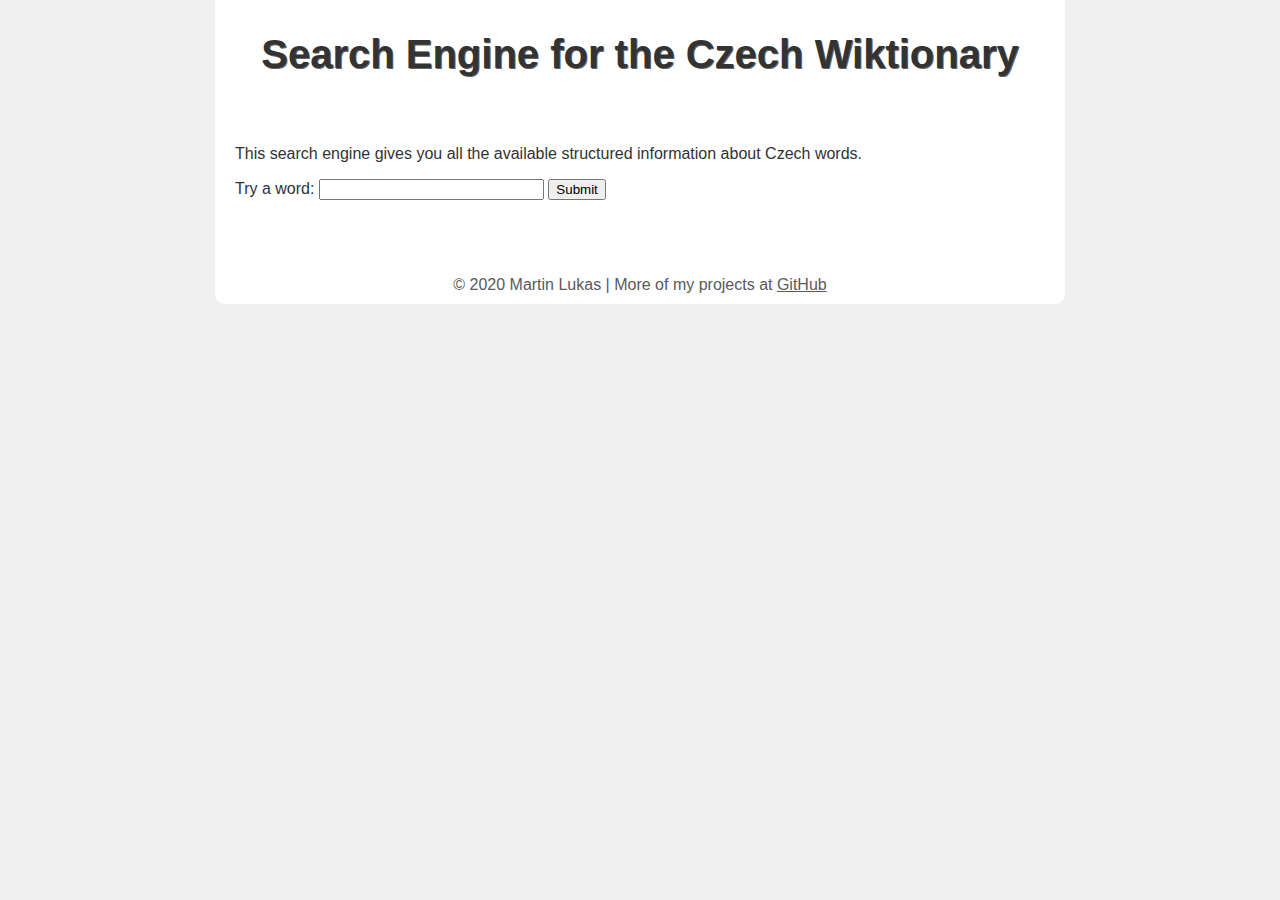
<file: index.html>
<!DOCTYPE html>
<html lang="en">
<head>
  <meta charset="UTF-8">
  <title>Search Engine for the Czech Wiktionary</title>
  <link href="styles.css" rel="stylesheet" type="text/css">
  <script src="search.js"></script>
</head>
<body>
<div id="container">
  <div id="header">
  <h1>Search Engine for the Czech Wiktionary</h1>
  </div>
  <div id="content-area">
    <p>This search engine gives you all the available structured information about Czech words.</p>
    <label for="word">Try a word:</label>
    <input id="word" size="25" type="text">
    <input id="send" onclick="sendRequest();" type="submit" value="Submit">
    <br><br>
    <div id="title"></div>
    <br>

    <table id="hidden-table">
      <thead>
      <tr>
        <th>Page title</th>
        <th>Word form information</th>
      </tr>
      </thead>
      <tbody id="tbody">
      </tbody>
    </table>
  </div>

  <div id="footer">
    &copy; 2020 Martin Lukas | More of my projects at <a href="https://github.com/martin-lukas">GitHub</a>
  </div>
</div>

<script>
  document.getElementById("hidden-table").style.display = "none";

  // Enabling sending form with pressing ENTER
  let input = document.getElementById("word");
  input.addEventListener("keyup", function (event) {
    event.preventDefault();
    if (event.keyCode === 13) {
      document.getElementById("send").click();
    }
  });
</script>
</body>
</html>
</file>
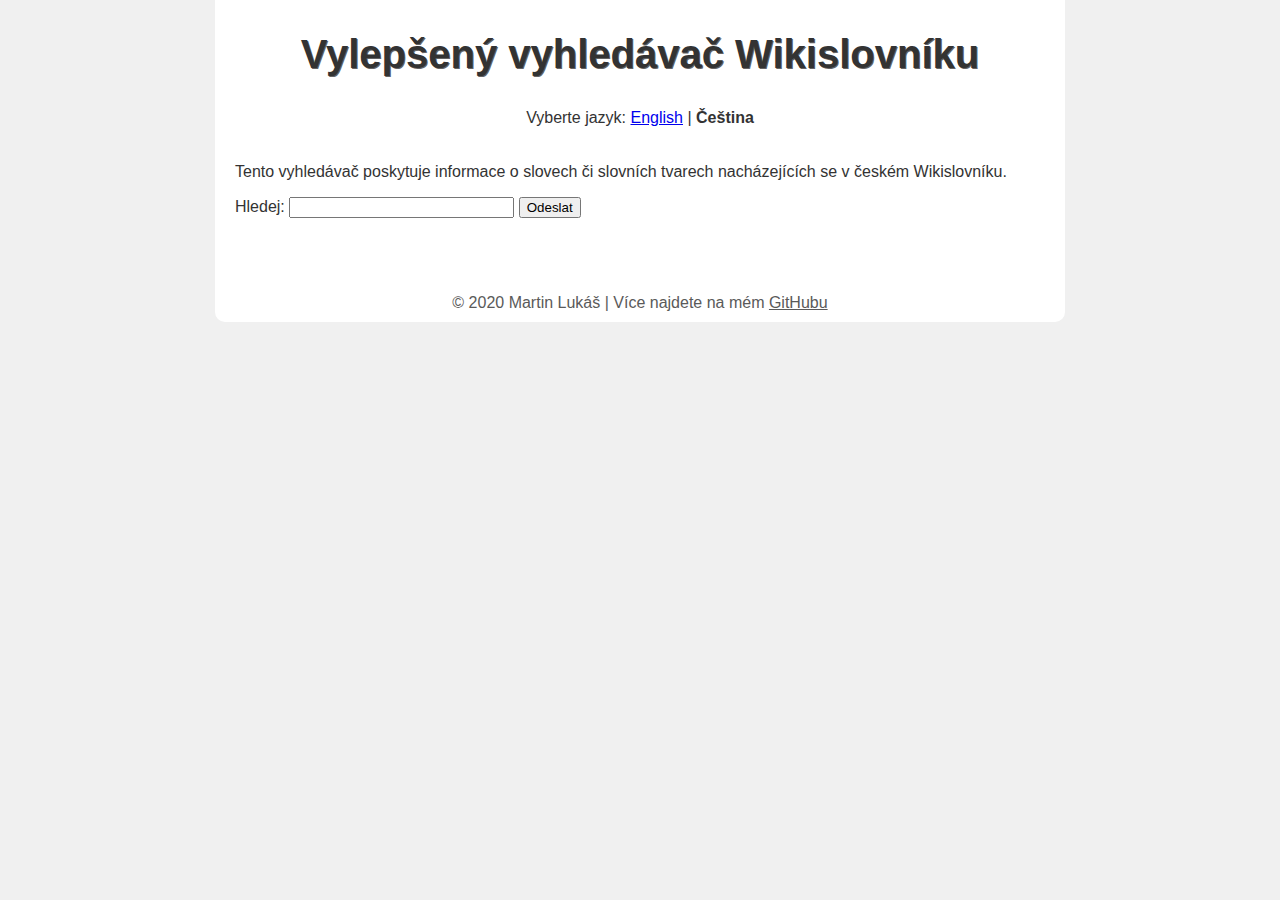
<file: index_cs.html>
<!DOCTYPE html>
<html lang="cs">
<head>
  <meta charset="UTF-8">
  <title>Vylepšený vyhledávač na Wikislovníku</title>
  <link href="styles.css" rel="stylesheet" type="text/css">
  <script src="search.js"></script>
</head>
<body>
<div id="container">
  <div id="header">
    <h1>Vylepšený vyhledávač Wikislovníku</h1>
  </div>
  <div id="lang-div">
    Vyberte jazyk: <a href="index.html">English</a> | <b>Čeština</b>
  </div>
  <div id="content-area">
    <p>Tento vyhledávač poskytuje informace o slovech či slovních tvarech nacházejících se v českém
      Wikislovníku.</p>
    <label for="word">Hledej:</label>
    <input id="word" size="25" type="text">
    <input id="send" onclick="sendRequest();" type="submit" value="Odeslat">
    <br><br>
    <div id="title"></div>
    <br>

    <table id="hidden-table">
      <thead>
      <tr>
        <th>Název stránky</th>
        <th>Popis slovního tvaru</th>
      </tr>
      </thead>
      <tbody id="tbody">
      </tbody>
    </table>
  </div>

  <div id="footer">
    &copy; 2020 Martin Lukáš | Více najdete na mém <a href="https://github.com/martin-lukas">GitHubu</a>
  </div>
</div>

<script>
  document.getElementById("hidden-table").style.display = "none";

  // Enabling sending form with pressing ENTER
  let input = document.getElementById("word");
  input.addEventListener("keyup", function (event) {
    event.preventDefault();
    if (event.keyCode === 13) {
      document.getElementById("send").click();
    }
  });
</script>
</body>
</html>
</file>
<file: styles.css>
:root {
	--default-text-color: #333;
	--active-el-color: #4994d4;
}

* {box-sizing: border-box;}
*:focus, *:visited, *:active, *:hover {outline: 0 !important;}
*::-moz-focus-inner {border: 0;}
html, body, ul, li, a {margin: 0;padding: 0;border: 0;font-family: Arial, Helvetica, sans-serif;}
html, body {background-color: #f0f0f0;}
body {color: var(--default-text-color);}

#container {
	margin: 0 auto;
	background-color: white;
	border-radius: 0 0 10px 10px;
	max-width: 850px;
	min-width: 210px;
}

#header {
	text-align: center;
	font-size: 20px;
	padding: 5px 0;
	color: var(--default-text-color);
	user-select: none;
	text-shadow: 1px 1px #656464;
}

#lang-div {
	text-align: center;
}

#content-area {padding: 20px;}

li {padding: 0 0 10px 0; list-style: none}

table {
	border-collapse: collapse;
	width: 100%;
}

th, td {
	padding: 8px;
	text-align: left;
	border-bottom: 1px solid #ddd;
	vertical-align: top;
}

#footer {
	text-align: center;
	font-size: 1em;
	color: #5a5a5a;
	padding: 20px 0 10px 0;
}

#footer a {text-decoration: underline; color: #5a5a5a;}

#footer a:hover {
	color: var(--default-text-color);
}
</file>
